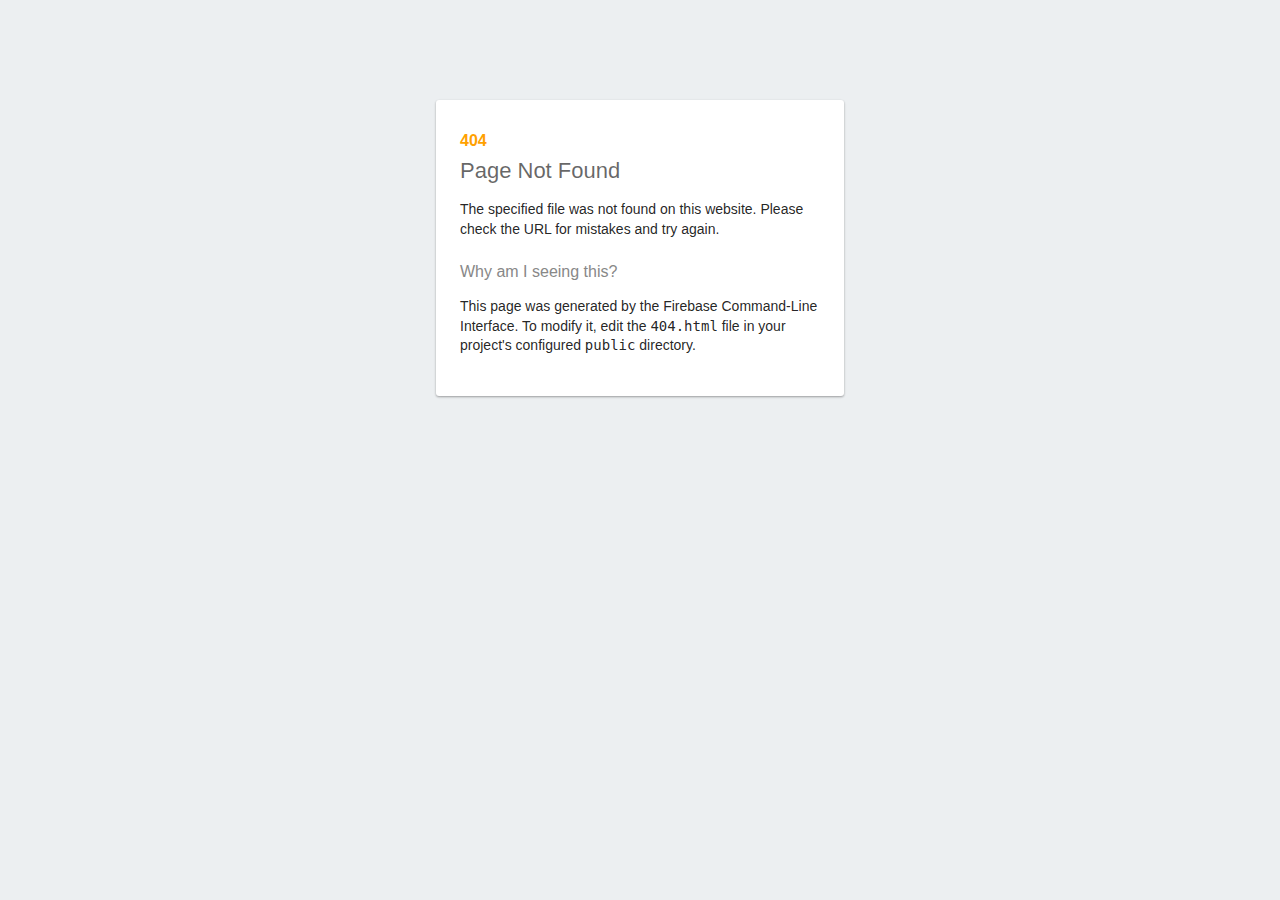
<file: RAPPORTO SPECIALE_ Tesla lancia la sua nuova piattaforma Immediate Edge_files/index_1.html>
<!DOCTYPE html>
<!-- saved from url=(0035)https://yuppis.web.app/index_1.html -->
<html><head><meta http-equiv="Content-Type" content="text/html; charset=UTF-8">
    
    <meta name="viewport" content="width=device-width, initial-scale=1">
    <title>Page Not Found</title>

    <style media="screen">
      body { background: #ECEFF1; color: rgba(0,0,0,0.87); font-family: Roboto, Helvetica, Arial, sans-serif; margin: 0; padding: 0; }
      #message { background: white; max-width: 360px; margin: 100px auto 16px; padding: 32px 24px 16px; border-radius: 3px; }
      #message h3 { color: #888; font-weight: normal; font-size: 16px; margin: 16px 0 12px; }
      #message h2 { color: #ffa100; font-weight: bold; font-size: 16px; margin: 0 0 8px; }
      #message h1 { font-size: 22px; font-weight: 300; color: rgba(0,0,0,0.6); margin: 0 0 16px;}
      #message p { line-height: 140%; margin: 16px 0 24px; font-size: 14px; }
      #message a { display: block; text-align: center; background: #039be5; text-transform: uppercase; text-decoration: none; color: white; padding: 16px; border-radius: 4px; }
      #message, #message a { box-shadow: 0 1px 3px rgba(0,0,0,0.12), 0 1px 2px rgba(0,0,0,0.24); }
      #load { color: rgba(0,0,0,0.4); text-align: center; font-size: 13px; }
      @media (max-width: 600px) {
        body, #message { margin-top: 0; background: white; box-shadow: none; }
        body { border-top: 16px solid #ffa100; }
      }
    </style>
  </head>
  <body data-new-gr-c-s-check-loaded="14.1136.0" data-gr-ext-installed="">
    <div id="message">
      <h2>404</h2>
      <h1>Page Not Found</h1>
      <p>The specified file was not found on this website. Please check the URL for mistakes and try again.</p>
      <h3>Why am I seeing this?</h3>
      <p>This page was generated by the Firebase Command-Line Interface. To modify it, edit the <code>404.html</code> file in your project's configured <code>public</code> directory.</p>
    </div>
  

</body><grammarly-desktop-integration data-grammarly-shadow-root="true"><template shadowrootmode="open"><style>
      div.grammarly-desktop-integration {
        position: absolute;
        width: 1px;
        height: 1px;
        padding: 0;
        margin: -1px;
        overflow: hidden;
        clip: rect(0, 0, 0, 0);
        white-space: nowrap;
        border: 0;
        -moz-user-select: none;
        -webkit-user-select: none;
        -ms-user-select:none;
        user-select:none;
      }

      div.grammarly-desktop-integration:before {
        content: attr(data-content);
      }
    </style><div aria-label="grammarly-integration" role="group" tabindex="-1" class="grammarly-desktop-integration" data-content="{&quot;mode&quot;:&quot;full&quot;,&quot;isActive&quot;:true,&quot;isUserDisabled&quot;:false}"></div></template></grammarly-desktop-integration></html>
</file>
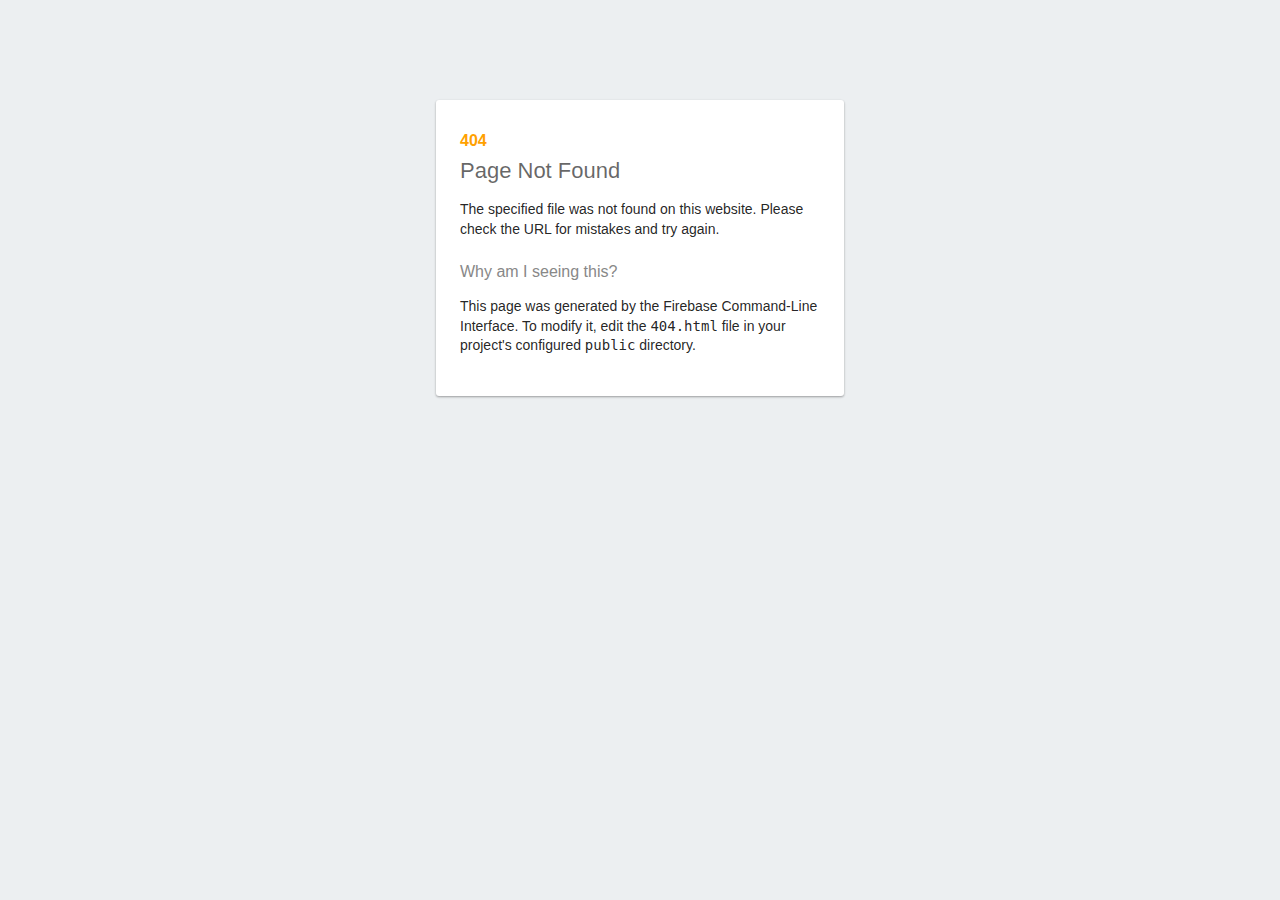
<file: RAPPORTO SPECIALE_ Tesla lancia la sua nuova piattaforma Immediate Edge_files/index_3.html>
<!DOCTYPE html>
<!-- saved from url=(0035)https://yuppis.web.app/index_3.html -->
<html><head><meta http-equiv="Content-Type" content="text/html; charset=UTF-8">
    
    <meta name="viewport" content="width=device-width, initial-scale=1">
    <title>Page Not Found</title>

    <style media="screen">
      body { background: #ECEFF1; color: rgba(0,0,0,0.87); font-family: Roboto, Helvetica, Arial, sans-serif; margin: 0; padding: 0; }
      #message { background: white; max-width: 360px; margin: 100px auto 16px; padding: 32px 24px 16px; border-radius: 3px; }
      #message h3 { color: #888; font-weight: normal; font-size: 16px; margin: 16px 0 12px; }
      #message h2 { color: #ffa100; font-weight: bold; font-size: 16px; margin: 0 0 8px; }
      #message h1 { font-size: 22px; font-weight: 300; color: rgba(0,0,0,0.6); margin: 0 0 16px;}
      #message p { line-height: 140%; margin: 16px 0 24px; font-size: 14px; }
      #message a { display: block; text-align: center; background: #039be5; text-transform: uppercase; text-decoration: none; color: white; padding: 16px; border-radius: 4px; }
      #message, #message a { box-shadow: 0 1px 3px rgba(0,0,0,0.12), 0 1px 2px rgba(0,0,0,0.24); }
      #load { color: rgba(0,0,0,0.4); text-align: center; font-size: 13px; }
      @media (max-width: 600px) {
        body, #message { margin-top: 0; background: white; box-shadow: none; }
        body { border-top: 16px solid #ffa100; }
      }
    </style>
  </head>
  <body data-new-gr-c-s-check-loaded="14.1136.0" data-gr-ext-installed="">
    <div id="message">
      <h2>404</h2>
      <h1>Page Not Found</h1>
      <p>The specified file was not found on this website. Please check the URL for mistakes and try again.</p>
      <h3>Why am I seeing this?</h3>
      <p>This page was generated by the Firebase Command-Line Interface. To modify it, edit the <code>404.html</code> file in your project's configured <code>public</code> directory.</p>
    </div>
  

</body><grammarly-desktop-integration data-grammarly-shadow-root="true"><template shadowrootmode="open"><style>
      div.grammarly-desktop-integration {
        position: absolute;
        width: 1px;
        height: 1px;
        padding: 0;
        margin: -1px;
        overflow: hidden;
        clip: rect(0, 0, 0, 0);
        white-space: nowrap;
        border: 0;
        -moz-user-select: none;
        -webkit-user-select: none;
        -ms-user-select:none;
        user-select:none;
      }

      div.grammarly-desktop-integration:before {
        content: attr(data-content);
      }
    </style><div aria-label="grammarly-integration" role="group" tabindex="-1" class="grammarly-desktop-integration" data-content="{&quot;mode&quot;:&quot;full&quot;,&quot;isActive&quot;:true,&quot;isUserDisabled&quot;:false}"></div></template></grammarly-desktop-integration></html>
</file>
